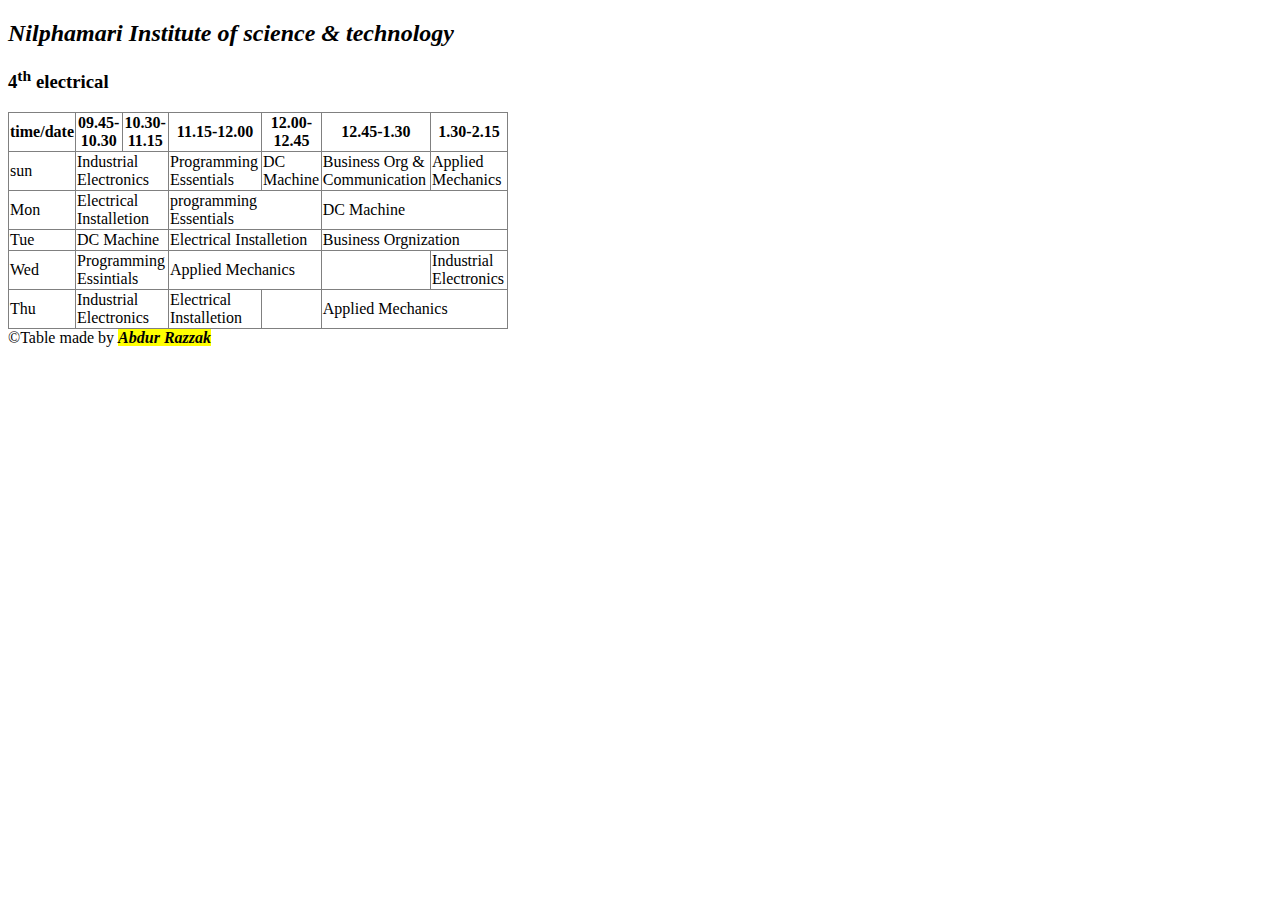
<file: routine.html>
<!DOCTYPE html>
<html>
  <head>
    <meta http-equiv="content-type" content="text/html; charset=utf-8" />
    <meta name="" content="">
    <title>routine</title>
  </head>
  <body>
    <h2> <i>Nilphamari Institute of science & technology</i></h2>
    <h3>4<sup>th</sup> electrical</h3>
    <table border="1" style="border-collapse:collapse" width='500'>
      <tr>
        <th>time/date</th>
        <th>09.45-10.30</th>
        <th>10.30-11.15</th>
        <th>11.15-12.00</th>
        <th>12.00-12.45</th>
        <th>12.45-1.30</th>
        <th>1.30-2.15</th>
      </tr>
      <tr>
        <td>sun</td>
        <td colspan="2">Industrial Electronics</td>
        
        <td> Programming Essentials</td>
        <td>DC Machine</td>
        <td>Business Org & Communication</td>
           <td>Applied Mechanics</td>      
      </tr>
      <tr>
        <td>Mon</td>
        <td colspan="2"> Electrical Installetion </td>
        <td colspan="2"> programming Essentials </td>
        <td colspan="2"> DC Machine </td>
      
        
      </tr>
      <tr>
        <td>Tue</td>
        <td colspan="2">DC Machine</td>
        <td colspan="2">Electrical Installetion</td>
        <td colspan="2">Business Orgnization</td>
      </tr>
      <tr>
        <td>Wed</td>
        <td colspan="2"> Programming Essintials</td>
        <td colspan="2">Applied Mechanics</td>
       <td></td>
       <td>Industrial Electronics</td>
      
      
      </tr>
      
      <tr>
        <td>Thu</td>
        <td colspan="2">Industrial Electronics</td>
        <td>Electrical Installetion</td>
        <td></td>
        <td colspan="2">Applied Mechanics</td>
      </tr>
      
      
      
      
      
      
      
      
      
      
      
    </table>
    &copy;Table made by <mark>  <b><i>Abdur Razzak</i></b></mark>
  </body>
</html>
</file>
